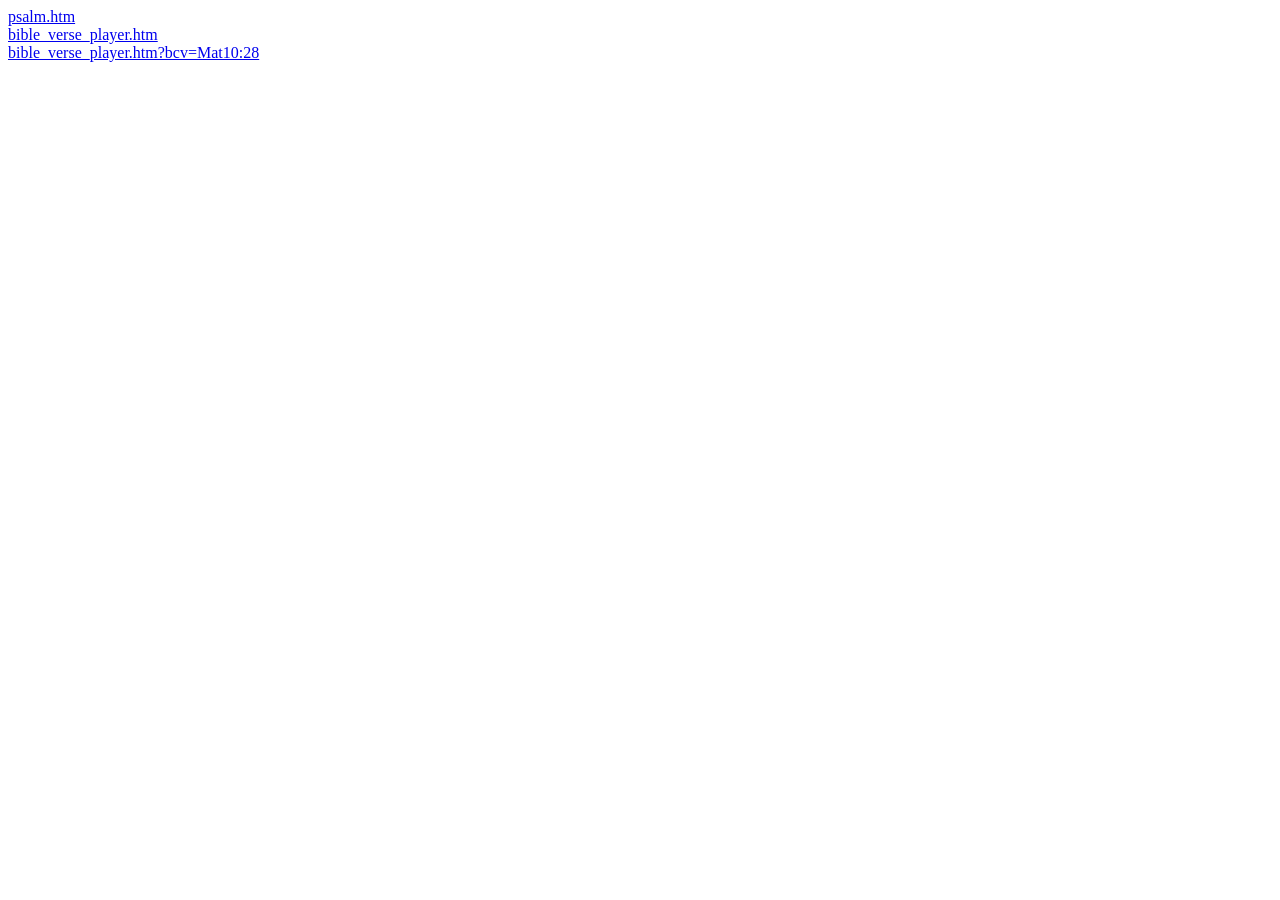
<file: index.htm>
<!DOCTYPE html>
<html>
<head>
    <title>mp</title>
    <meta content="text/html; charset=UTF-8" http-equiv="Content-Type" />
    <META name="viewport" content="width=device-witdh, initial-scale=1, maximum-scale=1, user-scale=0"></META>
    <script src="https://wdingbox.github.io/ham12/jq/jquery-2_1_3.min.js"></script>
   
   <script language="javascript">
 
  
</script>
<body>   

<a href="psa_chn/htm/psalm.htm">psalm.htm</a><br>

<a href="aubi_player/htm/bible_verse_player.htm">bible_verse_player.htm</a><br>

<a href="aubi_player/htm/bible_verse_player.htm?bcv=Mat10:28">bible_verse_player.htm?bcv=Mat10:28</a><br>

</body>
</html>
</file>
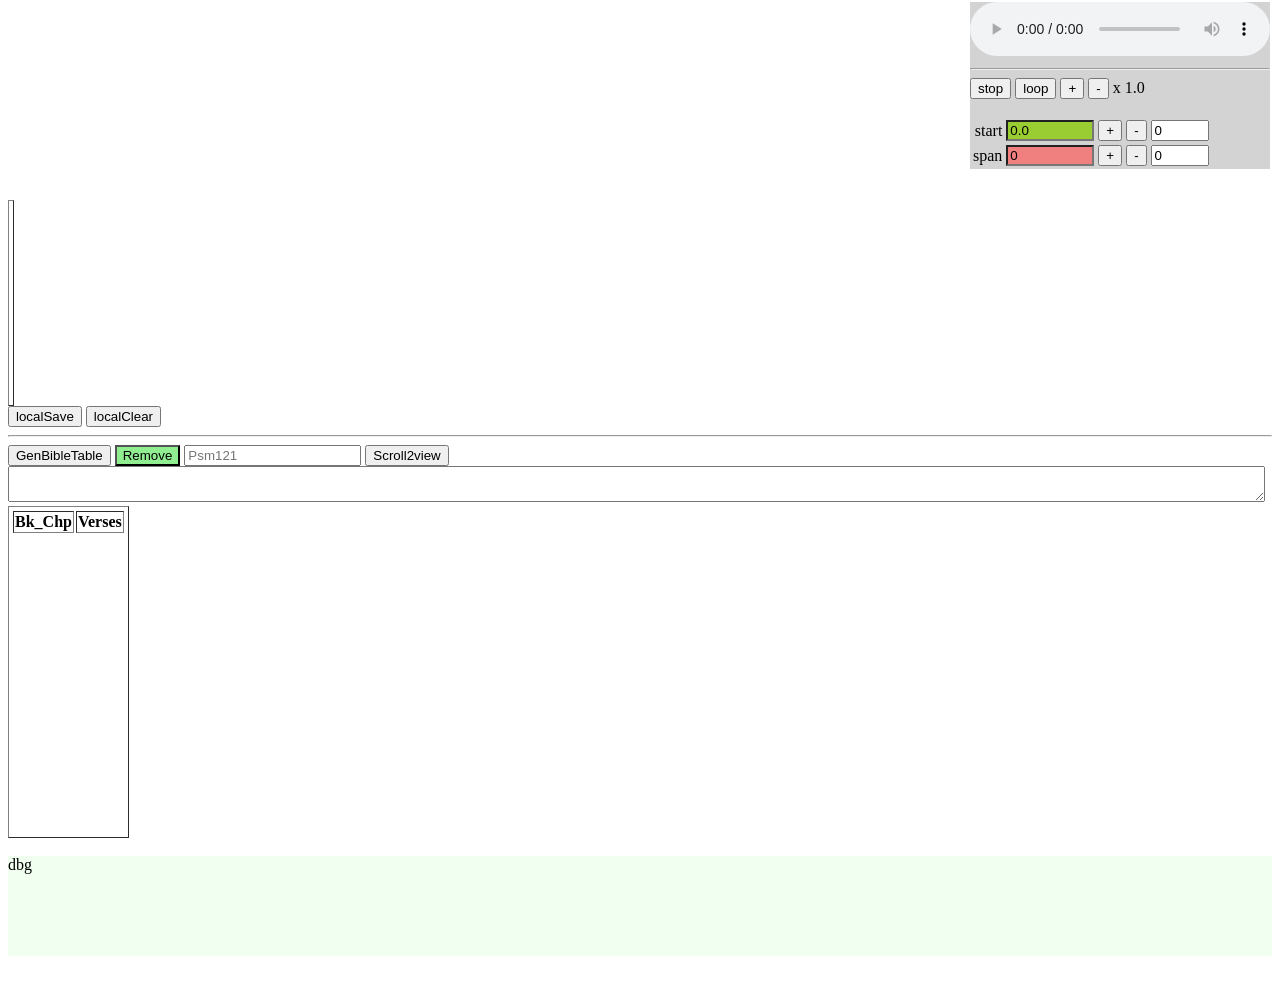
<file: aubi_player/htm/bible_verse_player.htm>
<!DOCTYPE html>
<html>
<base target="_blank" />
<META http-equiv="Content-Type" content="text/html;" charset="UTF-8">
<META name="viewport" content="width=device-witdh, initial-scale=1, maximum-scale=1, user-scale=0">

<head>
  <title>AudioBible</title>
  <meta content="text/html; charset=UTF-8" http-equiv="Content-Type" />
  <META name="viewport" content="width=device-witdh, initial-scale=1, maximum-scale=1, user-scale=0">
  </META>
  <script src="https://wdingbox.github.io/ham12/jq/jquery-2_1_3.min.js"></script>

  <script src="https://wdingbox.github.io/bible_obj_lib/jsdb/jsBibleObj/NIV.json.js"></script>
  <script
    src="https://wdingbox.github.io/bible_obj_lib/jsdb/jsBibleVerseAudioRelativePos/VrsAudioRelativePosLen_NIV.json.js?v=2"></script>
  <script
    src="https://wdingbox.github.io/bible_obj_lib/jsdb/jsBibleVerseAudioRelativePos/Audio_Bible_Struct.js"></script>


  <script src="../jq/TimeFormatConverter.js"></script>
  <script src="./bible_verse_player.js?v=3"></script>
  <script src="../js/meta/VrsAudioOffsets_NIV.js"></script>

  <style>
    body {}

    thead {
      display: block;
    }

    #myAudioFileNameSelect table,
    #myAudioFileNameSelect tr {
      width: 100%;
    }

    #myAudioFileNameSelect tbody {
      height: 300px;

      overflow-y: scroll;
      display: block;
    }

    #dbg {
      height: 100px;
      background-color: honeydew;

      overflow-y: scroll;
      display: block;
    }


    input.metadat {
      width: 80px;
    }

    input.adj {
      width: 50px;
    }

    .sright {
      width: 100%;
      text-align: right;
    }

    #playedBoard {
      background-color: rgb(241, 245, 245);

      height: 200px;

      overflow-y: scroll;
      display: block;
    }

    .playedItem {
      border: solid grey;
      border-width: 1px;
    }

    .playedbcv {
      padding-left: 1px;
      padding-right: 1px;

      font-size: small;
      font-weight: bold;
      color: blue;
    }

    .hiliscrollview {
      border-width: 5px;
      border-color: blue;
    }

    .hili {
      background-color: red;
    }

    .hili_offsets {}

    .startime {
      background-color: yellowgreen;
    }

    .spantime {
      background-color: lightcoral;
    }

    .playingvrs,
    #DeletePlayingItem {
      background-color: lightgreen;
    }


    .loop_status {
      border: solid blue;
    }

    #show_stop_time {
      display: inline-block;
      white-space: nowrap;
    }

    #filename {
      width: 99%;
      position: fixed;
      top: 0px;
    }

    #txa {
      width: 99%;
    }

    #ctrpanel {
      position: fixed;
      background-color: lightgrey;
      margin-top: 0px;
      top: 2px;
      right: 10px;
    }
  </style>
  <script language="javascript">

    $(function () {

      $(".plusnum").on("click", function () {
        var inp = $(this).parent().find("input:eq(0)")
        var val = inp.val()
        inp.val(parseFloat(val) + 1)
        update_offsets_data()
      })

      $(".minusnum").on("click", function () {
        var inp = $(this).parent().find("input:eq(0)")
        var val = inp.val()
        inp.val(parseFloat(val) - 1)
        update_offsets_data()
      })


      $("#start_loop").on("click", function () {
        loop_start()
        $(".loop_status").removeClass("loop_status")
        $(this).addClass("loop_status")
      })

      $("#stop_loop").on("click", function () {
        loop_stop()
        $(".loop_status").removeClass("loop_status")
        $(this).addClass("loop_status")
      })



      /////
      $("#search_BkChp").on("keyup", function (evt) {
        var val = $(this).val()
        if (13 === evt.keyCode) {
          $("#Scroll2view").trigger("click")
        }
      })

      $("#Scroll2view").on("click", function () {
        var val = $("#search_BkChp").val()
        if (val.length < 3) return alert("not a correst book name code")
        if (val.length === 3) val += "1:1"
        if (val.length > 3 && val.indexOf(":") < 0) val += ":1"
        var items = $(`a.vrsItm[title='${val}']`)
        if (!items || items.length === 0) return alert("cannot find " + val)
        items[0].scrollIntoView({ behavior: 'smooth', block: 'nearest', inline: 'start' }); //bottom
        items.addClass("hili")
      })//////////


    })

    function speedup(dlt) {
      var cur = parseFloat($("#speed").text()) + dlt
      $("#speed").text(cur)
    }


  </script>

<body>
  <xxinput id="filename" value="" size="100"></xxinput>
  <div id="ctrpanel">

    <audio id="myAudio" controls autoplay="true" width="400" height="100">
      <source src="" type="audio/ogg">
      <source src="" type="audio/mpeg">
      Your browser does not support the audio element.
    </audio>
    <hr />




    <button id="stop_loop">stop</button>
    <button id="start_loop">loop</button>

    <button id="speedup" onclick="speedup(0.25);">+</button>
    <button id="speeddn" onclick="speedup(-0.25);">-</button>
    <a>x </a><a id="speed">1.0</a>


    <br>
    <a id="show_stop_time"></a>

    <br>



    <table>
      <tr>
        <td>
          <div class="sright">start</div>
        </td>
        <td>
          <input class="metadat startime" id="start_float"
            onclick="$('#show_stop_time').text(TimeFormatConverter.convert_seconds_to_hhmmss($(this).val()));"
            value="0.0" title="in seconds"></input>
        </td>
        <td>
          <button onclick="delta_offset(1,0);">+</button>
          <button onclick="delta_offset(-1,0)">-</button>
          <input class="adj" id="offset_star" value="0" type="number"></input>
        </td>
      </tr>

      <tr>
        <td>
          <div class="sright">span</div>
        </td>
        <td>
          <input class="metadat spantime" id="durat_float" value="0"
            onclick="$('#show_stop_time').text(TimeFormatConverter.convert_seconds_to_hhmmss($(this).val()));"></input>
        </td>
        <td>
          <button onclick="delta_offset(0,1);">+</button>
          <button onclick="delta_offset(0,-1)">-</button>
          <input class="adj" id="offset_span" value="0" type="number"></input>
        </td>
        <td><a id="maxlen"></a></td>
      </tr>

    </table>


  </div>










  <table id="selecteditemhistory" border="1" style="margin-top: 200px;">
    <tbody id="playedBoard"></tbody>
  </table>



  <button id="store_offsets" title="store offsets">localSave</button>
  <button id="localClear" title="clear all local saved data.">localClear</button>
  <hr />
  <button id="Bk_Chp_gen">GenBibleTable</button>
  <button id="DeletePlayingItem" onclick="RemovePlayingItemFromPlayedBoard()">Remove</button>

  <input id="search_BkChp" placeholder="Psm121" list="PulldownItems">
  <datalist id="PulldownItems">
    <option value="Gen1">
    <option value="Firefox">
    <option value="Chrome">
    <option value="Opera">
    <option value="Safari">
  </datalist>
  <script>
    $(function () {
      var slst = ""
      Object.keys(BkID_to_AudioName).forEach(function (key) {
        slst += `<option value='${key}'>`
      })
      $("#PulldownItems").html(slst)


      $("#store_offsets").on("click", function () {
        localStorage_playOffsets.save_all()
      })


      $("#localClear").click(function () {
        if (confirm("Are you sure to clear data?")) {
          localStorage_playOffsets.clear_all()
        }
      })
    })
  </script>
  </input>
  <button id="Scroll2view" title="store offsets">Scroll2view</button>

  <textarea id="txa"></textarea>



  <table id="myAudioFileNameSelect" border='1'>
    <thead>
      <th>Bk_Chp</th>
      <th>Verses</th>
    </thead>
    <tbody></tbody>
  </table>

  <br>
  <div id="dbg">dbg</div>
  <br>


</body>

</html>
</file>
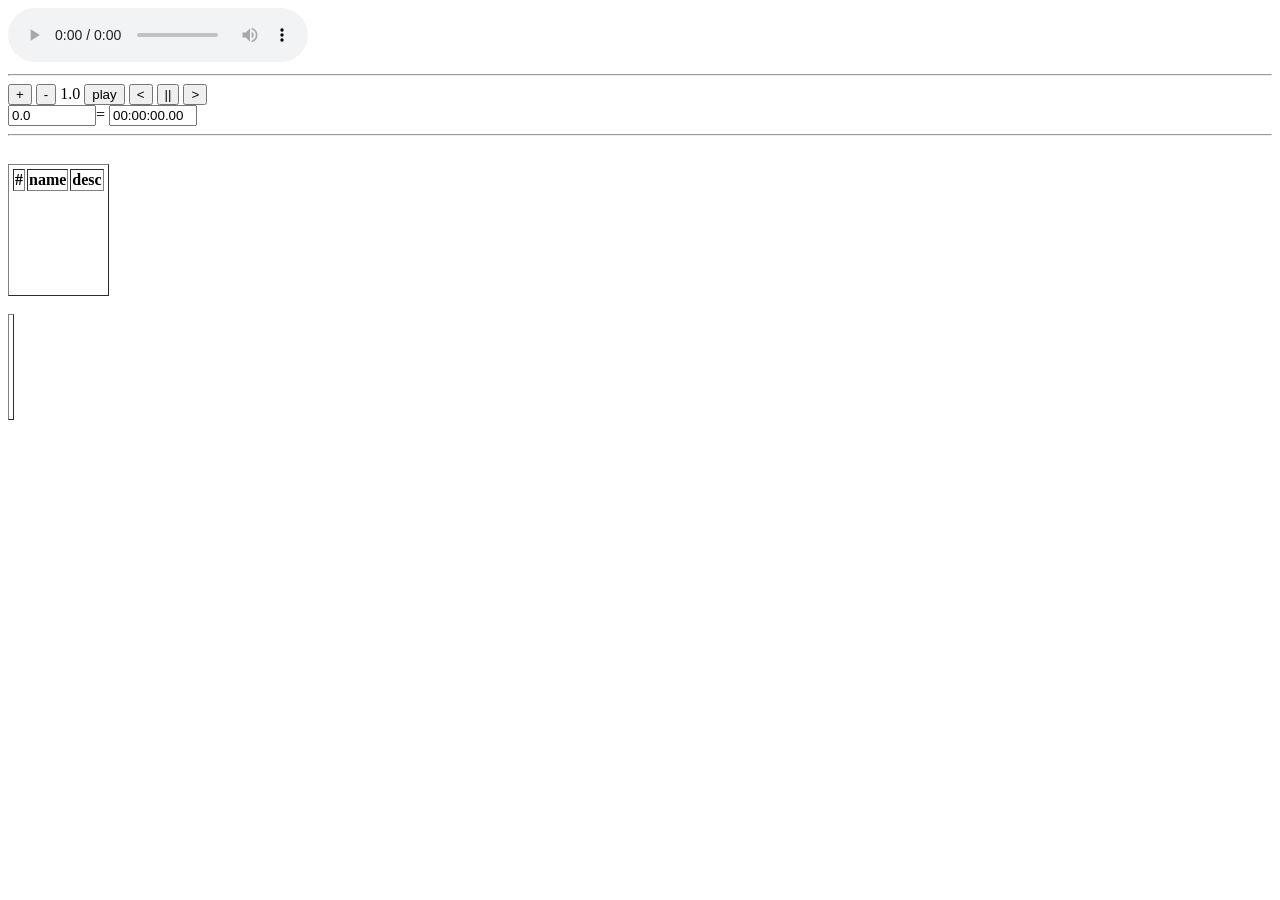
<file: aubi_player/htm/tester.htm>
<!DOCTYPE html>
<html>

<head>
  <title>Psalm</title>
  <meta content="text/html; charset=UTF-8" http-equiv="Content-Type" />
  <META name="viewport" content="width=device-witdh, initial-scale=1, maximum-scale=1, user-scale=0">
  </META>
  <script src="https://wdingbox.github.io/ham12/jq/jquery-2_1_3.min.js"></script>

  <script src="../jq/mPlayer.js"></script>

  <script src="tester_src.json.js"></script>

  <script language="javascript">


  </script>
  <style>
    body {}

    thead {
      display: block;
    }

    tbody {
      height: 100px;
      overflow-y: scroll;
      display: block;
    }

    .hili {
      background-color: grey;
    }

    input {
      width: 80px;
    }
  </style>

<body>



  <audio id="myAudio" controls width="400" height="100">
    <source src="" type="audio/ogg">
    <source src="" type="audio/mpeg">
    Your browser does not support the audio element.
  </audio>
  <hr />






  <button id="speedup" onclick="speedup(0.25);">+</button>
  <button id="speeddn" onclick="speedup(-0.25);">-</button>
  <a id="speed">1.0</a>
  <button id="play">play</button>
  <button id="playback1s" onclick="play_forward(-1);"> &lt; </button>
  <button id="stop" onclick="play_forward(0);"> || </button>
  <button id="playforward1s" onclick="play_forward(1);"> &gt; </button>

  <br>


  <input id="start_float" onclick="$('#start_hhmmss').val(Util.convert_seconds_to_hhmmss($(this).val()));" value="0.0"
    title="in seconds"></input>=

  <input id="start_hhmmss" onclick="$('#start_float').val(Util.convert_hhmmss_to_seconds($(this).val()));"
    value="00:00:00.00" title="hh:mm:ss."></input>



  <hr />


  <table id="myAudioFileNameSelect" border='1'>
    <option></option>
    <thead>
      <th>#</th>
      <th>name</th>
      <th>desc</th>
    </thead>
    <tbody></tbody>
  </table><br>
  <table id='tabinfor' border='1'>
    <caption></caption>
      <tbody></tbody>
  </table>

</body>

</html>


<script>


function gen_audio_sel(mPlayerResrs, vobj) {
	var pathfileArr = [];

	var path = mPlayerResrs.path;
	var trs = "";
	var idx = 0;
	for (var filename in mPlayerResrs.files) {
		var key = path + filename;
		trs += `<tr><td>${++idx}</td>`;
		trs += `<td class="src" onclick="start_play('${key}');" value='${key}' path='${path}'>${filename}</td>`;
		trs += `<td>${mPlayerResrs.files[filename]['00:00:00.0']}</td>`;
		console.log(key);

		trs += "</tr>";
		pathfileArr.push(key);
	};

	vobj.m_srcArr = pathfileArr;
	vobj.m_srcIdx = 0;

	$("#myAudioFileNameSelect tbody").html(trs).find(".src").bind("click", function () {
		$(".hili").removeClass("hili");
		$(this).toggleClass("hili");
	});
	Util.HeadersWidthAdjustment();
};


function gen_file_info_table(pathfilename, mPlayerResrs) {
	var arr = pathfilename.split("/");
	var path = arr[0];
	var file = arr[arr.length - 1];
	var caption = "<caption>" + file + "<caption>";
	console.log(file);
	var trs = "<tr><td>start</td><td>desc</td></tr>";
	var obj = mPlayerResrs.files[file];
	console.log(obj);
	for (var key in obj) {
		trs += "<tr><td onclick='hhmmss2input(this)'>" + key + "</td><td>" + obj[key] + "</td></tr>";
		console.log(key);
	};
	$("#tabinfor").html(caption + trs);
}


$(function () {
	gvObj = document.getElementById('myAudio');
	gvObj.addEventListener('ended', function () {
		if (!!gvObj.m_srcArr) {

			if (gvObj.m_srcArr.length > gvObj.m_srcIdx) {
				gvObj.m_srcIdx++;
			}
			else {
				gvObj.m_srcIdx = 0;
			}
			gvObj.src = gvObj.m_srcArr[gvObj.m_srcIdx];
			gvObj.playbackRate = parseFloat($("#speed").text());
			gvObj.play();


			var pathfile = gvObj.m_srcArr[gvObj.m_srcIdx];
			var ilast = 1 + pathfile.lastIndexOf("/");
			var path = pathfile.substr(0, ilast);
			var file = pathfile.substr(ilast);
			$("#myAudioFileNameSelect caption").text(file);

			console.log(pathfile);
			gen_file_info_table(pathfile, mPlayerResources);
		}//fi
	});


	gen_audio_sel(mPlayerResources, gvObj);


	$("#play").click(function () {
		gvObj.currentTime = parseFloat($("#start_float").val());
		gvObj.play();
	});


	$("#videoSize").click(function () {
		var width = 100 + parseInt($("#myAudio").attr("width"));
		if (width > 888) {
			width = 100;
		}
		$("#myAudio").attr("width", width);
	});

});////////////////////////////////

</script>
</file>
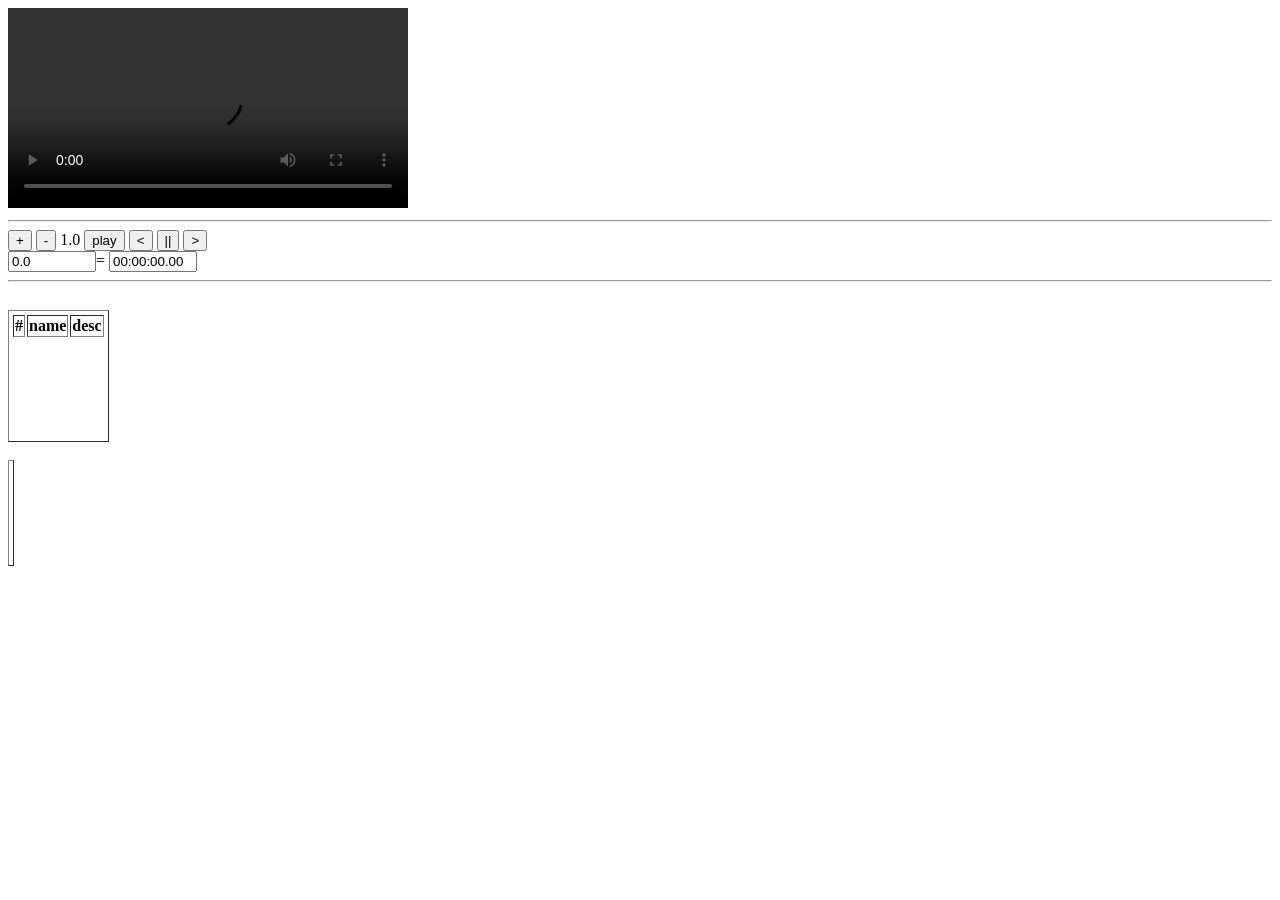
<file: audio/htm/psalm.htm>
<!DOCTYPE html>
<html>

<head>
  <title>Psalm</title>
  <meta content="text/html; charset=UTF-8" http-equiv="Content-Type" />
  <META name="viewport" content="width=device-witdh, initial-scale=1, maximum-scale=1, user-scale=0">
  </META>
  <script src="https://wdingbox.github.io/ham12/jq/jquery-2_1_3.min.js"></script>

  <script src="../jq/mPlayer.js"></script>

  <script src="psalm.json.js"></script>

  <script language="javascript">


  </script>
  <style>
    body {}

    thead {
      display: block;
    }

    tbody {
      height: 100px;
      overflow-y: scroll;
      display: block;
    }

    .hili {
      background-color: grey;
    }

    input {
      width: 80px;
    }
  </style>

<body>



  <video id="myAudio" controls width="400">
    <source src="" type="audio/ogg">
    <source src="" type="audio/mpeg">
    Your browser does not support the audio element.
  </video>
  <hr />






  <button id="speedup" onclick="speedup(0.25);">+</button>
  <button id="speeddn" onclick="speedup(-0.25);">-</button>
  <a id="speed">1.0</a>
  <button id="play">play</button>
  <button id="playback1s" onclick="play_forward(-1);"> &lt; </button>
  <button id="stop" onclick="play_forward(0);"> || </button>
  <button id="playforward1s" onclick="play_forward(1);"> &gt; </button>

  <br>


  <input id="start_float" onclick="$('#start_hhmmss').val(Util.convert_seconds_to_hhmmss($(this).val()));" value="0.0"
    title="in seconds"></input>=

  <input id="start_hhmmss" onclick="$('#start_float').val(Util.convert_hhmmss_to_seconds($(this).val()));"
    value="00:00:00.00" title="hh:mm:ss."></input>



  <hr />


  <table id="myAudioFileNameSelect" border='1'>
    <option></option>
    <thead>
      <th>#</th>
      <th>name</th>
      <th>desc</th>
    </thead>
    <tbody></tbody>
  </table><br>
  <table id='tabinfor' border='1'>
    <caption></caption>
      <tbody></tbody>
  </table>

</body>

</html>
</file>
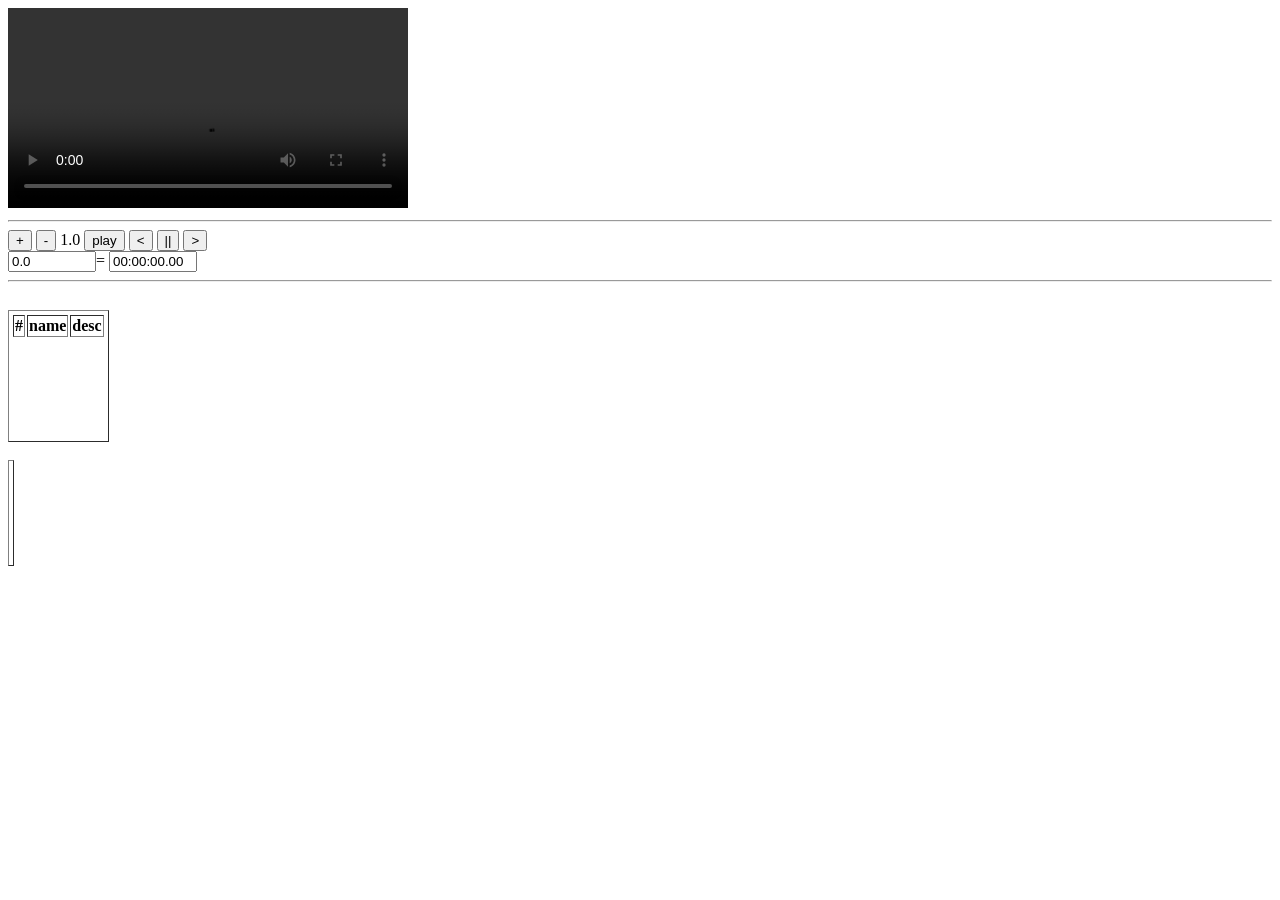
<file: video/htm/tmp.htm>
<!DOCTYPE html>
<html>

<head>
  <title>tmp</title>
  <meta content="text/html; charset=UTF-8" http-equiv="Content-Type" />
  <META name="viewport" content="width=device-witdh, initial-scale=1, maximum-scale=1, user-scale=0">
  </META>
  <script src="https://wdingbox.github.io/ham12/jq/jquery-2_1_3.min.js"></script>

  <script src="../jq/mPlayer.js"></script>

  <script src="tmp.json.js"></script>

  <script language="javascript">


  </script>
  <style>
    body {}

    thead {
      display: block;
    }

    tbody {
      height: 100px;
      overflow-y: scroll;
      display: block;
    }

    .hili {
      background-color: grey;
    }

    input {
      width: 80px;
    }
  </style>

<body>



  <video id="myAudio" controls width="400">
    <source src="" type="audio/ogg">
    <source src="" type="audio/mpeg">
    Your browser does not support the audio element.
  </video>
  <hr />






  <button id="speedup" onclick="speedup(0.25);">+</button>
  <button id="speeddn" onclick="speedup(-0.25);">-</button>
  <a id="speed">1.0</a>
  <button id="play">play</button>
  <button id="playback1s" onclick="play_forward(-1);"> &lt; </button>
  <button id="stop" onclick="play_forward(0);"> || </button>
  <button id="playforward1s" onclick="play_forward(1);"> &gt; </button>

  <br>


  <input id="start_float" onclick="$('#start_hhmmss').val(Util.convert_seconds_to_hhmmss($(this).val()));" value="0.0"
    title="in seconds"></input>=

  <input id="start_hhmmss" onclick="$('#start_float').val(Util.convert_hhmmss_to_seconds($(this).val()));"
    value="00:00:00.00" title="hh:mm:ss."></input>



  <hr />


  <table id="myAudioFileNameSelect" border='1'>
    <option></option>
    <thead>
      <th>#</th>
      <th>name</th>
      <th>desc</th>
    </thead>
    <tbody></tbody>
  </table><br>
  <table id='tabinfor' border='1'>
    <caption></caption>
      <tbody></tbody>
  </table>

</body>

</html>
</file>
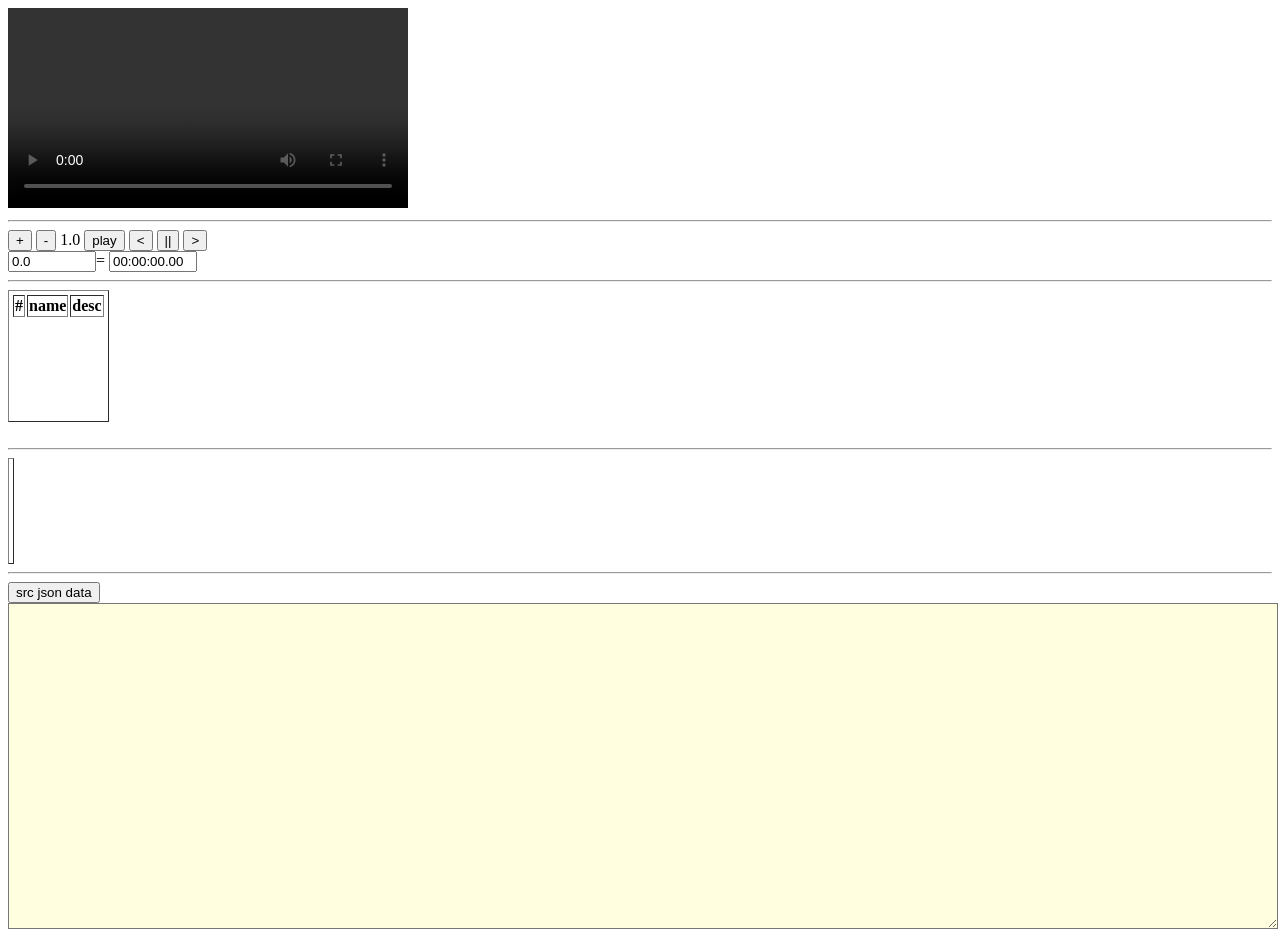
<file: video/htm/trivia.htm>
<!DOCTYPE html>
<html>

<head>
    <title>trivia</title>
    <meta content="text/html; charset=UTF-8" http-equiv="Content-Type" />
    <META name="viewport" content="width=device-witdh, initial-scale=1, maximum-scale=1, user-scale=0">
    </META>
    <script src="https://wdingbox.github.io/ham12/jq/jquery-2_1_3.min.js"></script>

    <script src="../jq/mPlayer.js"></script>

    <script src="tmp.json.js"></script>

    <script language="javascript">
        var mTmpPlayerResources = {
            path: "/Users/weiding/Downloads/",
            files: {
                "IMG_0000.MOV": { "00:00:00.0": "weiding", "01:53:20.0": "observation1" }
            }
        };
    </script>

    <!--------------->
    <script language="javascript">
        $(function () {
            $("#txta").val("var mPlayerResources=\n"+JSON.stringify(mTmpPlayerResources,null,4));
        });
    </script>
    <style>
        body {}

        thead {
            display: block;
        }

        tbody {
            height: 100px;
            overflow-y: scroll;
            display: block;
        }

        .hili {
            background-color: grey;
        }

        input {
            width: 80px;
        }
        #txta{
            width: 100%;
            height: 320px;
            background-color: lightyellow;
        }
    </style>

<body>



    <video id="myAudio" controls width="400">
        <source src="" type="audio/ogg">
        <source src="" type="audio/mpeg">
        Your browser does not support the audio element.
    </video>
    <hr />






    <button id="speedup" onclick="speedup(0.25);">+</button>
    <button id="speeddn" onclick="speedup(-0.25);">-</button>
    <a id="speed">1.0</a>
    <button id="play">play</button>
    <button id="playback1s" onclick="play_forward(-1);"> &lt; </button>
    <button id="stop" onclick="play_forward(0);"> || </button>
    <button id="playforward1s" onclick="play_forward(1);"> &gt; </button>

    <br>


    <input id="start_float" onclick="$('#start_hhmmss').val(Util.convert_seconds_to_hhmmss($(this).val()));" value="0.0"
        title="in seconds"></input>=

    <input id="start_hhmmss" onclick="$('#start_float').val(Util.convert_hhmmss_to_seconds($(this).val()));"
        value="00:00:00.00" title="hh:mm:ss."></input>



    <hr />


    <table id="myAudioFileNameSelect" border='1'>
        <caption></caption>
        <thead>
            <th>#</th>
            <th>name</th>
            <th>desc</th>
        </thead>
        <tbody></tbody>
    </table><br>
    <hr />

    <table id='tabinfor' border='1'>
        <caption></caption>
        <tbody></tbody>
    </table>
    <hr />
    <button id="jsondata">src json data</button><br>
    <textarea id="txta"></textarea>
</body>

</html>
</file>
